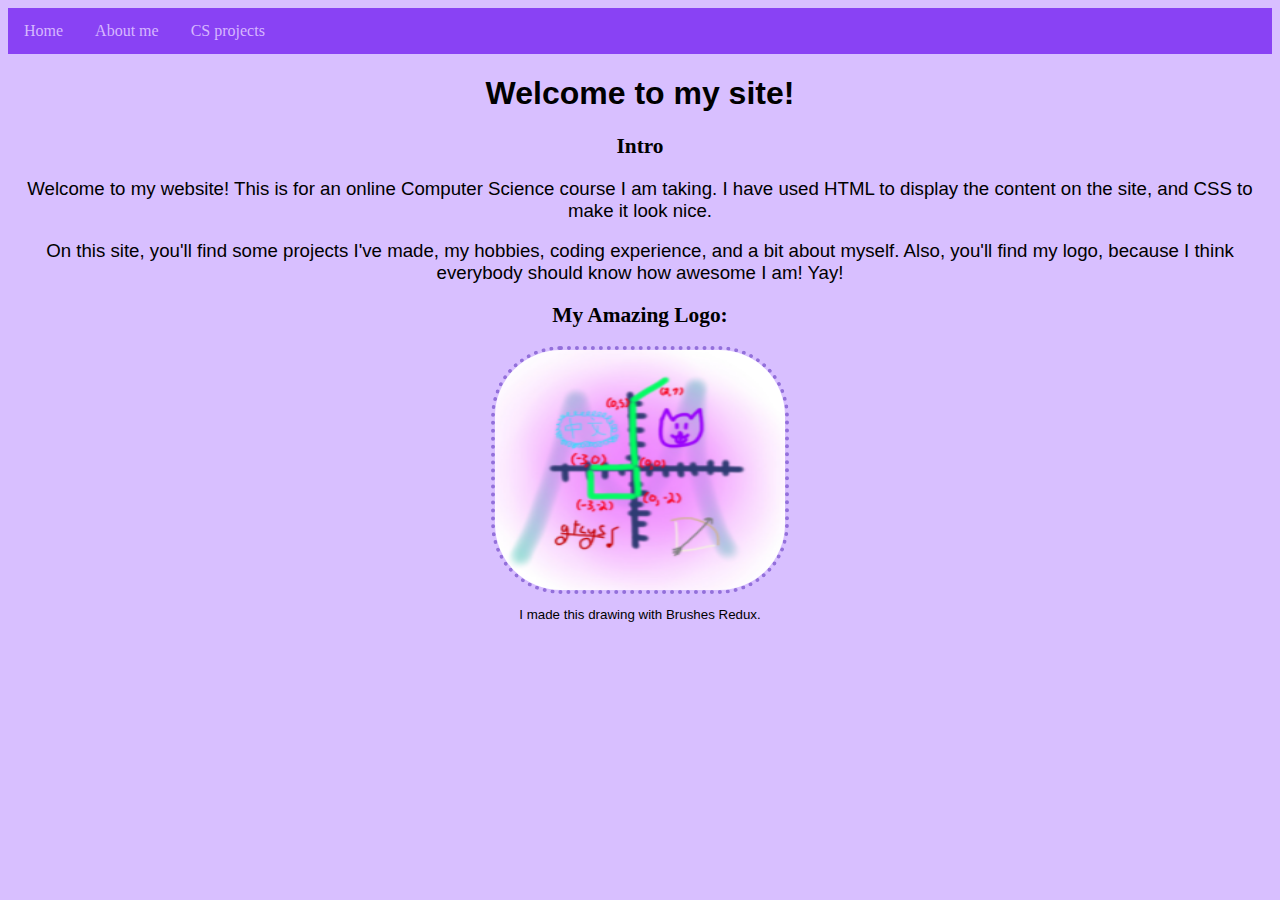
<file: index.html>
<!DOCTYPE html>
<html>
  <head>
    <meta charset="utf-8">
    <title>Homepage</title>
    <link rel="stylesheet" href="style.css">
  </head>
  <body>
    <ul class="nav">
      <li class="nav"><a href="index.html">Home</a></li>
      <li class="nav"><a href="about.html">About me</a></li>
      <li class="nav"><a href="csprojects.html">CS projects</a> </li>
    </ul>
    <h1>Welcome to my site!</h1>
<h2>Intro</h2>
      <p class="pg">Welcome to my website! This is for an online Computer Science course I am taking. 
      I have used HTML to display the content on the site, and CSS to make it look nice.</p>
    <p class="pg">On this site, you'll find some projects I've made, my hobbies, coding experience, and a bit about myself. Also, you'll find my logo, 
      because I think everybody should know how awesome I am! Yay!</p>
    <h2>My Amazing Logo:</h2>
    <img src="logo.PNG" alt="MyLogo" class="center"> 
    <p class="credit">I made this drawing with Brushes Redux.</p>

    
    
  </body>
</html>
</file>
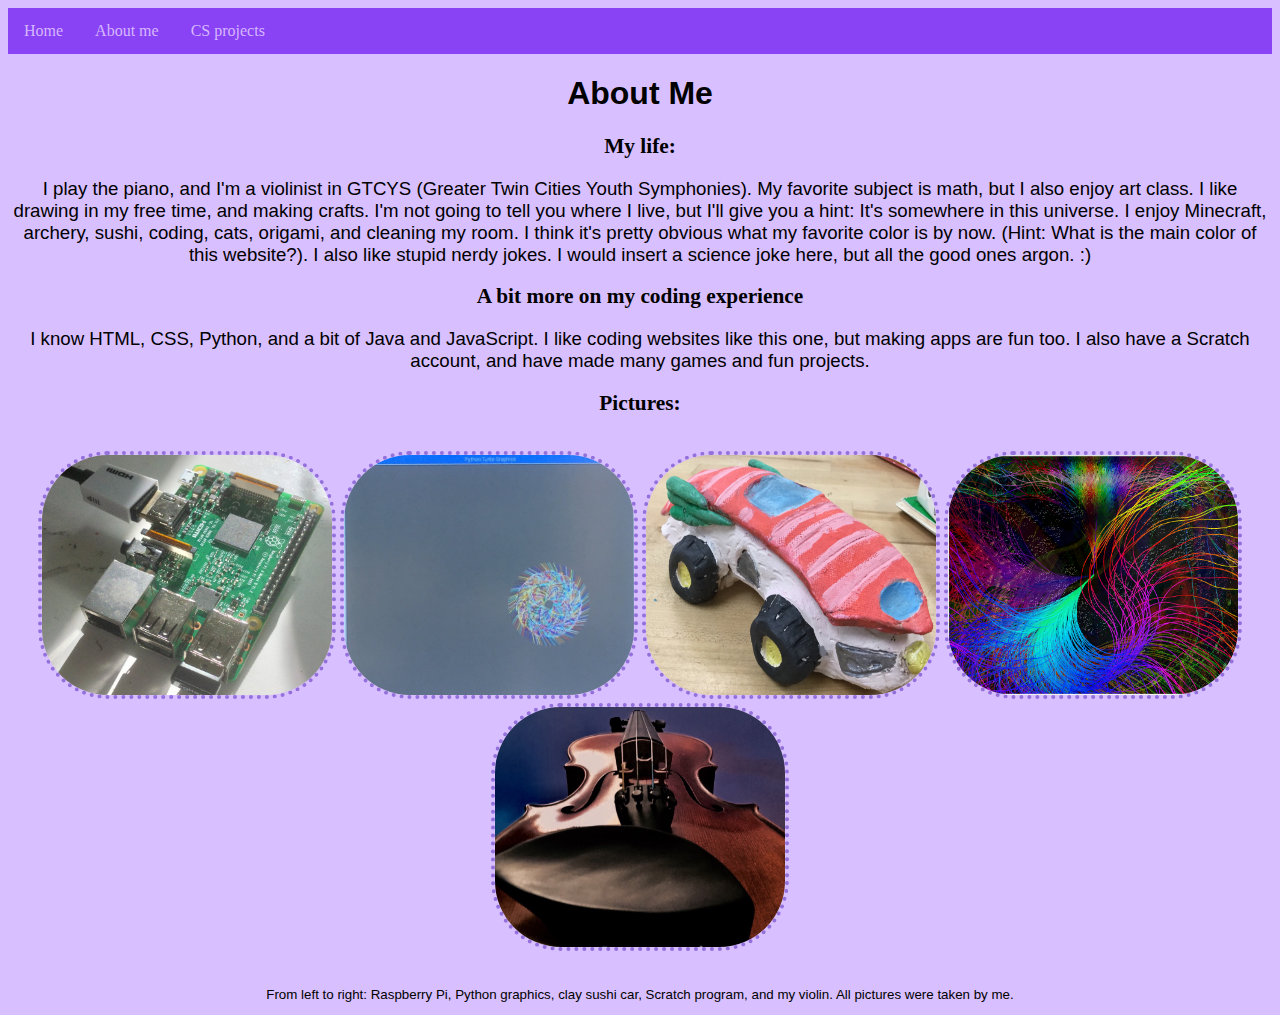
<file: about.html>
<!DOCTYPE html>
<html>
  <head>
    <meta charset="utf-8">
    <title>About Me</title>
    <link rel="stylesheet" href="style.css">
  </head>
  <body>
    <ul class="nav">
      <li class="nav"><a href="index.html">Home</a></li>
      <li class="nav"><a href="about.html">About me</a></li>
      <li class="nav"><a href="csprojects">CS projects</a></li>
    </ul>
    <h1>About Me</h1>
    <h2>My life:</h2>
    <p class="pg">I play the piano, and I'm a violinist in GTCYS (Greater Twin Cities Youth Symphonies). My favorite subject is math, but I also enjoy
      art class. I like drawing in my free time, and making crafts. I'm not going to tell you where I live, but I'll give you a hint: It's somewhere in this universe.
      I enjoy Minecraft, archery, sushi, coding, cats, origami, and cleaning my room. I think it's pretty obvious what my favorite color is by now. (Hint: What is the main color of this website?). 
      I also like stupid nerdy jokes. I would insert a science joke here, but all the good ones argon. :)</p>
    <h2>A bit more on my coding experience</h2>
    <p class="pg">I know HTML, CSS, Python, and a bit of Java and JavaScript. I like coding websites like this one, but making apps are fun too. I also have a Scratch account, and have made many games and fun projects. 
    </p>
    <h2>Pictures:</h2>
    <br>
    <div align="center">
    <img src="File_000.jpeg" alt="RaspberryPi" align:center;>
      <img src="File_001.jpeg" alt="PythonGraphics" align:center;>
      <img src="File_002.jpeg" alt="SushiCar" align:center;>
      <img src="visual arts.PNG" alt="ScratchArt" align:center;>
      <img src="IMG_2592.JPG" alt="Violin" align:center;>
    </div>
    <br>
    <p class="credit">From left to right: Raspberry Pi, Python graphics, clay sushi car, Scratch program, and my violin. All pictures were taken by me.</p>
  </body>
</html>
</file>
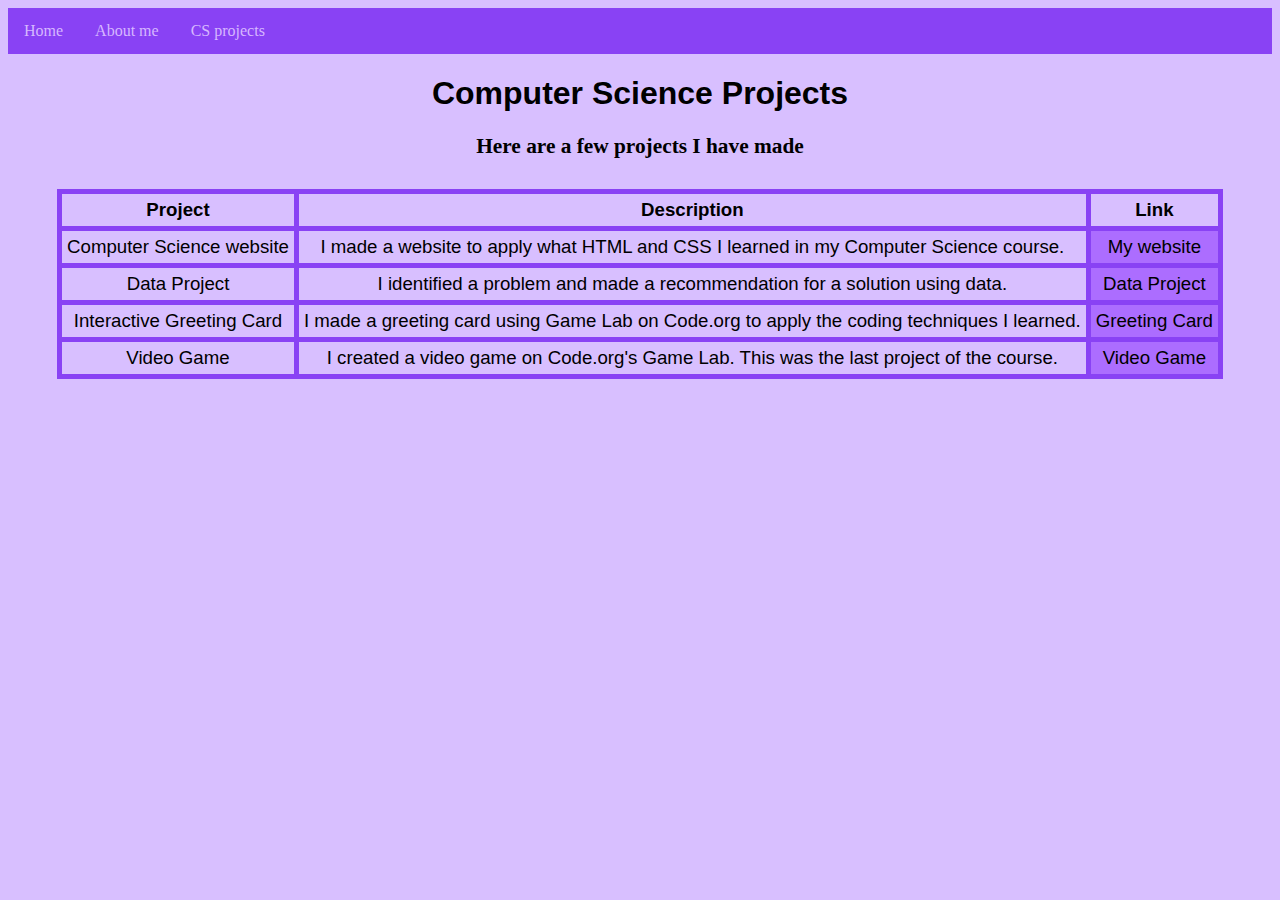
<file: csprojects.html>
<!DOCTYPE html>
<html>
  <head>
    <meta charset="utf-8">
    <title>CS Projects</title>
    <link rel="stylesheet" href="style.css">
  </head>
  <body>
    <ul class="nav">
      <li class="nav"><a href="index.html">Home</a></li>
      <li class="nav"><a href="about.html">About me</a></li>
      <li class="nav"><a href="csprojects">CS projects</a></li>
    </ul>
    <h1>Computer Science Projects</h1>
    <h2>Here are a few projects I have made</h2>
    <table class="table">
      <tr>
        <th>Project</th>
        <th>Description</th>
        <th>Link</th>
      </tr>
      <tr>
        <td>Computer Science website</td>
        <td>I made a website to apply what HTML and CSS I learned in my Computer Science course.</td>
        <td style="background-color:#ac6dff"><a href="index.html">My website</a></td>
      </tr>
      <tr>
        <td>Data Project</td>
        <td>I identified a problem and made a recommendation for a solution using data.</td>
        <td style="background-color:#ac6dff"><a href="dataproject.html">Data Project</a></td>
      </tr>
      <tr>
        <td>Interactive Greeting Card</td>
        <td>I made a greeting card using Game Lab on Code.org to apply the coding techniques I learned.</td>
        <td style="background-color:#ac6dff"><a href="https://studio.code.org/projects/gamelab/2sFnsguEMO6FTYM1xoQY8X2Qn1nGbUtIU3eXb6_k-es" target="_blank">Greeting Card</a></td>
      </tr>
      <tr>
        <td>Video Game</td>
        <td>I created a video game on Code.org's Game Lab. This was the last project of the course.</td>
        <td style="background-color:#ac6dff"><a href="https://studio.code.org/projects/gamelab/Q8e40zPVAofyusFm6o-OU5fJPeux-mClzbmFE6QWK8Q" target="_blank">Video Game</a></td>
      </tr>
    </table>
  </body>
</html>
</file>
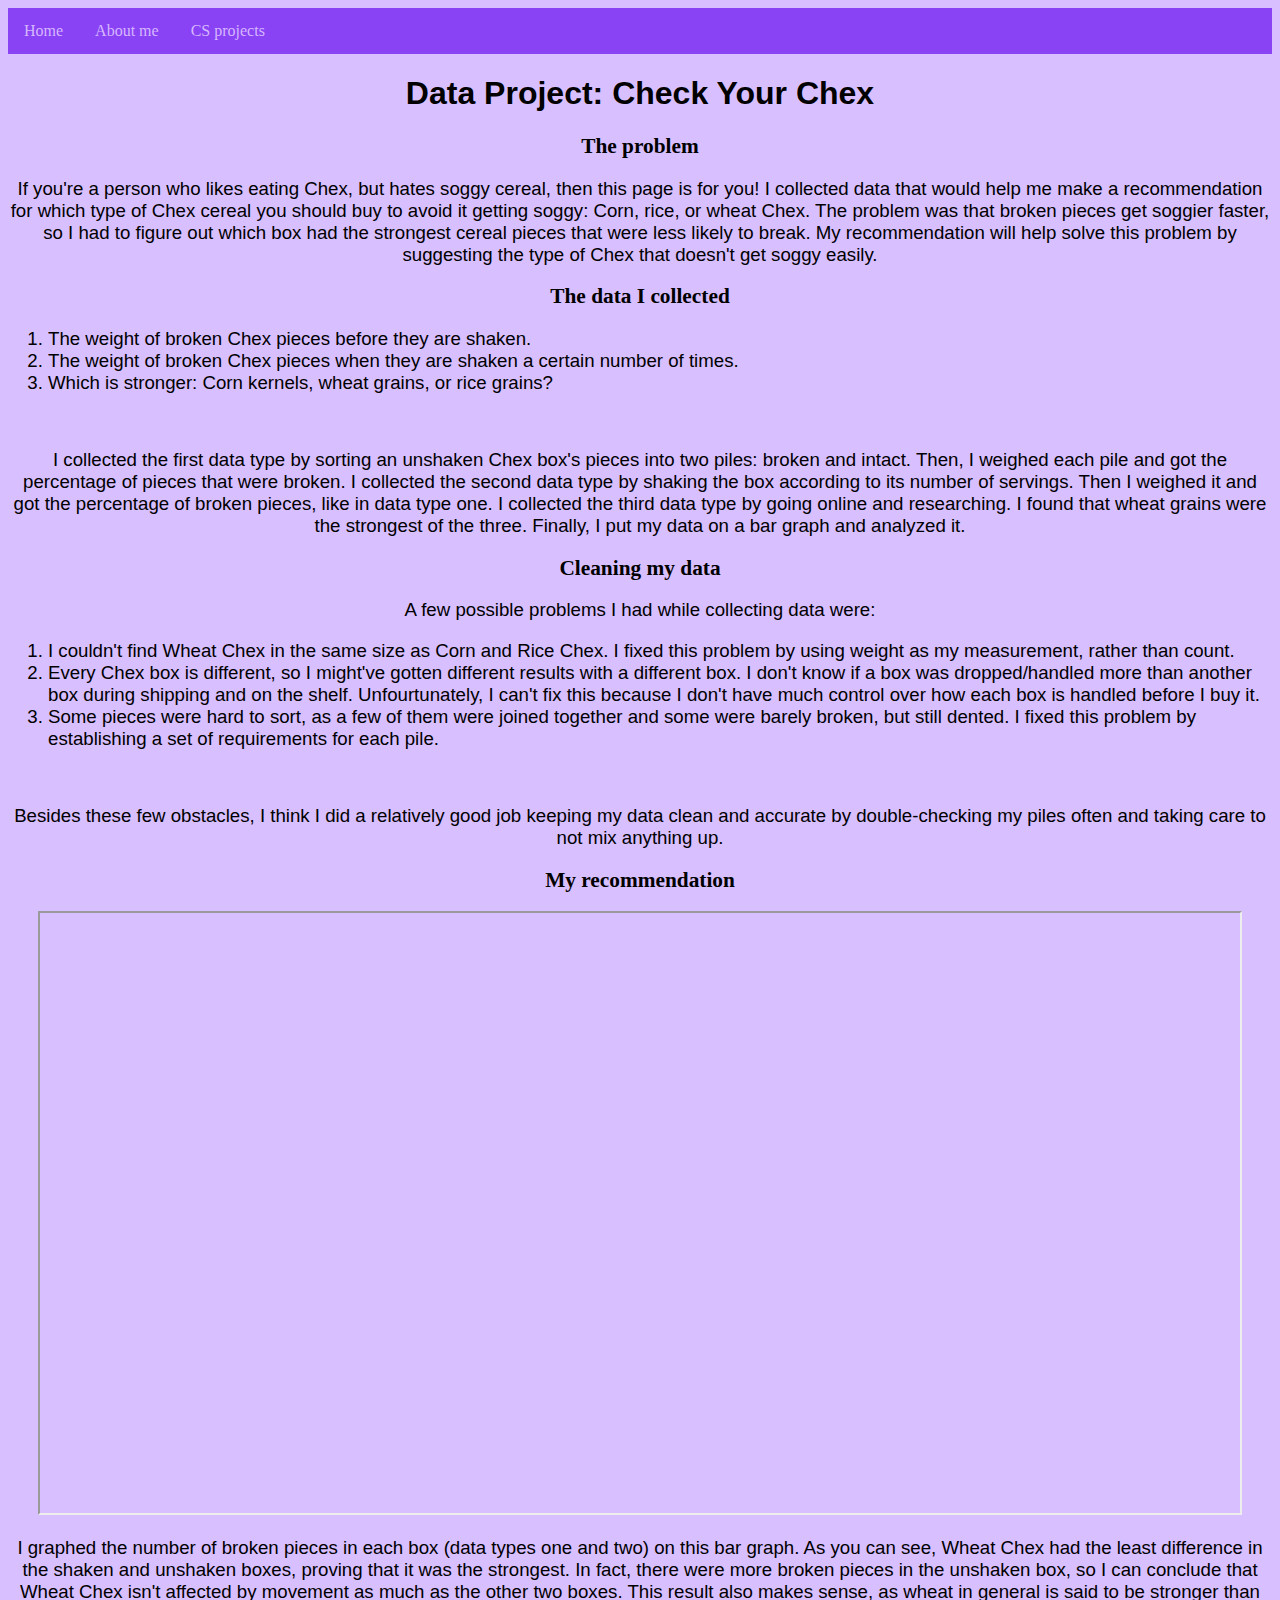
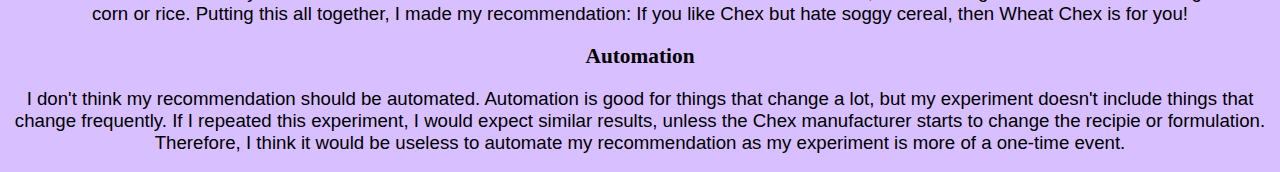
<file: dataproject.html>
<!doctype html>
<html>
<head>
<title>Data Project</title>
<link rel="stylesheet" href="style.css">
</head>
<body>
  <ul class="nav">
      <li class="nav"><a href="index.html">Home</a></li>
      <li class="nav"><a href="about.html">About me</a></li>
      <li class="nav"><a href="csprojects">CS projects</a></li>
    </ul>
<h1>Data Project: Check Your Chex</h1>
  <h2>The problem</h2>
  <p class="pg">If you're a person who likes eating Chex, but hates soggy cereal, then this page is for you! I collected data
    that would help me make a recommendation for which type of Chex cereal you should buy to avoid it getting soggy: Corn, rice, or wheat Chex. The problem was that 
    broken pieces get soggier faster, so I had to figure out which box had the strongest cereal pieces that were less likely to break. My recommendation will help solve
  this problem by suggesting the type of Chex that doesn't get soggy easily.</p>
  <h2>The data I collected</h2>
  <ul class="normal">
<li>The weight of broken Chex pieces before they are shaken.</li>
    <li>The weight of broken Chex pieces when they are shaken a certain number of times.</li>
    <li>Which is stronger: Corn kernels, wheat grains, or rice grains?</li>
  </ul>
  <br>
  <p class="pg">I collected the first data type by sorting an unshaken Chex box's pieces into two piles: broken and intact. Then, I weighed
    each pile and got the percentage of pieces that were broken. I collected the second data type by shaking the box according to its number
    of servings. Then I weighed it and got the percentage of broken pieces, like in data type one. I collected the third data type by going online and researching. I found that wheat grains
    were the strongest of the three. Finally, I put my data on a bar graph and analyzed it.</p>
  <h2>Cleaning my data</h2>
  <p class="pg">A few possible problems I had while collecting data were:</p>
  <ul class="normal">
<li>I couldn't find Wheat Chex in the same size as Corn and Rice Chex. I fixed this problem by using weight as my measurement, rather than count.</li>
    <li>Every Chex box is different, so I might've gotten different results with a different box. I don't know if a box was dropped/handled more than another box during shipping and on the shelf. Unfourtunately, I can't fix this because I don't have much control over how each box is handled before I buy it. </li>
    <li>Some pieces were hard to sort, as a few of them were joined together and some were barely broken, but still dented. I fixed this problem by establishing a set of requirements for each pile.</li>
  </ul>
  <br>
  <p class="pg">Besides these few obstacles, I think I did a relatively good job keeping my data clean and accurate by double-checking my piles often 
    and taking care to not mix anything up.</p>
  <h2>My recommendation</h2>
<iframe src="https://docs.google.com/spreadsheets/d/1rR4QCRtrFTx9FsOU668D8D7zdHkhFkWVNGbLlarVjNA/pubhtml?widget=true&amp;headers=false" width="1200" height="600">
  Sorry! Your browser does not support iframes! To view this file, click <a href="https://docs.google.com/spreadsheets/d/1rR4QCRtrFTx9FsOU668D8D7zdHkhFkWVNGbLlarVjNA/pubchart?oid=31667187&format=interactive">here.</a></iframe>
  <p class="pg">I graphed the number of broken pieces in each box (data types one and two) on this bar graph. As you can see, Wheat Chex had the least difference in the shaken and unshaken boxes, proving that it was the strongest. 
    In fact, there were more broken pieces in the unshaken box, so I can conclude that Wheat Chex isn't affected by movement as much as the other two boxes. This result also makes sense, as wheat in general is said to be stronger 
    than corn or rice. Putting this all together, I made my recommendation: If you like Chex but hate soggy cereal, then Wheat Chex is for you!</p>
  <h2>Automation</h2>
  <p class="pg">I don't think my recommendation should be automated. Automation is good for things that change a lot, but my experiment 
    doesn't include things that change frequently. If I repeated this experiment, I would expect similar results, unless the Chex manufacturer starts
    to change the recipie or formulation. Therefore, I think it would be useless to automate my recommendation as my experiment is more of a one-time event. </p>
</body>
</html>
</file>
<file: style.css>
ul.nav {
    list-style-type: none;
    margin: 0;
    padding: 0;
    overflow: hidden;
    background-color: #8942f4;
}

li a {
    display: block;
    color: #d6b7ff;
    text-align: center;
    padding: 14px 16px;
    text-decoration: none;
}

/* Change the link color to #d6b7ff (purrpurr) on hover */
li a:hover {
    background-color: #d6b7ff;
    color: #8942f4;
}

li.nav {
    float: left;
}

li.normal {
    display: inline;
    text-align: left;
    list-style-type: bullet;
}

.pg {
    font-family: "Comic Sans MS", cursive, sans-serif;
    font-size: 14pt;
    text-align: center;
}

h1 {
    font-family: "Trebuchet MS", cursive, sans-serif;
    text-align: center;
}

h2 {
    font-family: "Papyrus", fantasy;
    font-size: 16pt;
    text-align: center;
}

  
img {
  width: 290px;
  height: 240px;
  border-color: mediumpurple;
  border-width: 4px;
  border-style: dotted;
  border-radius: 70px;
}

.center {
  display: block;
  margin-left: auto;
  margin-right: auto;
}

.credit {
    font-family: "Comic Sans MS", cursive, sans-serif;
    font-size: 10pt;
    text-align: center;
}

table, th, td {
    border: 1px solid;
    border-color: #8942f4;
    border-width: 5px;
    border-collapse: collapse;
    text-decoration: none;
    
}

th, td {
    padding: 5px;
}

.table {
    margin-left:auto; 
    margin-right:auto;
    font-family: "Comic Sans MS", cursive, sans-serif;
    font-size: 14pt;
    margin-top: 30px; 
  }

.table tr:hover 
{
    background-color: #d6b7ff;
}

body { 
   text-align:center;
   background-color: #d8bfff;
}

a {
    color: black;
    text-decoration: none;
}

ul.normal {
    list-style-type: bullet;
    background-color: none;
    font-family: "Comic Sans MS", cursive, sans-serif;
    font-size: 14pt;
    text-align: left;
    display: block;
    clear: both;
    list-style-position: outside;
    
}
</file>
